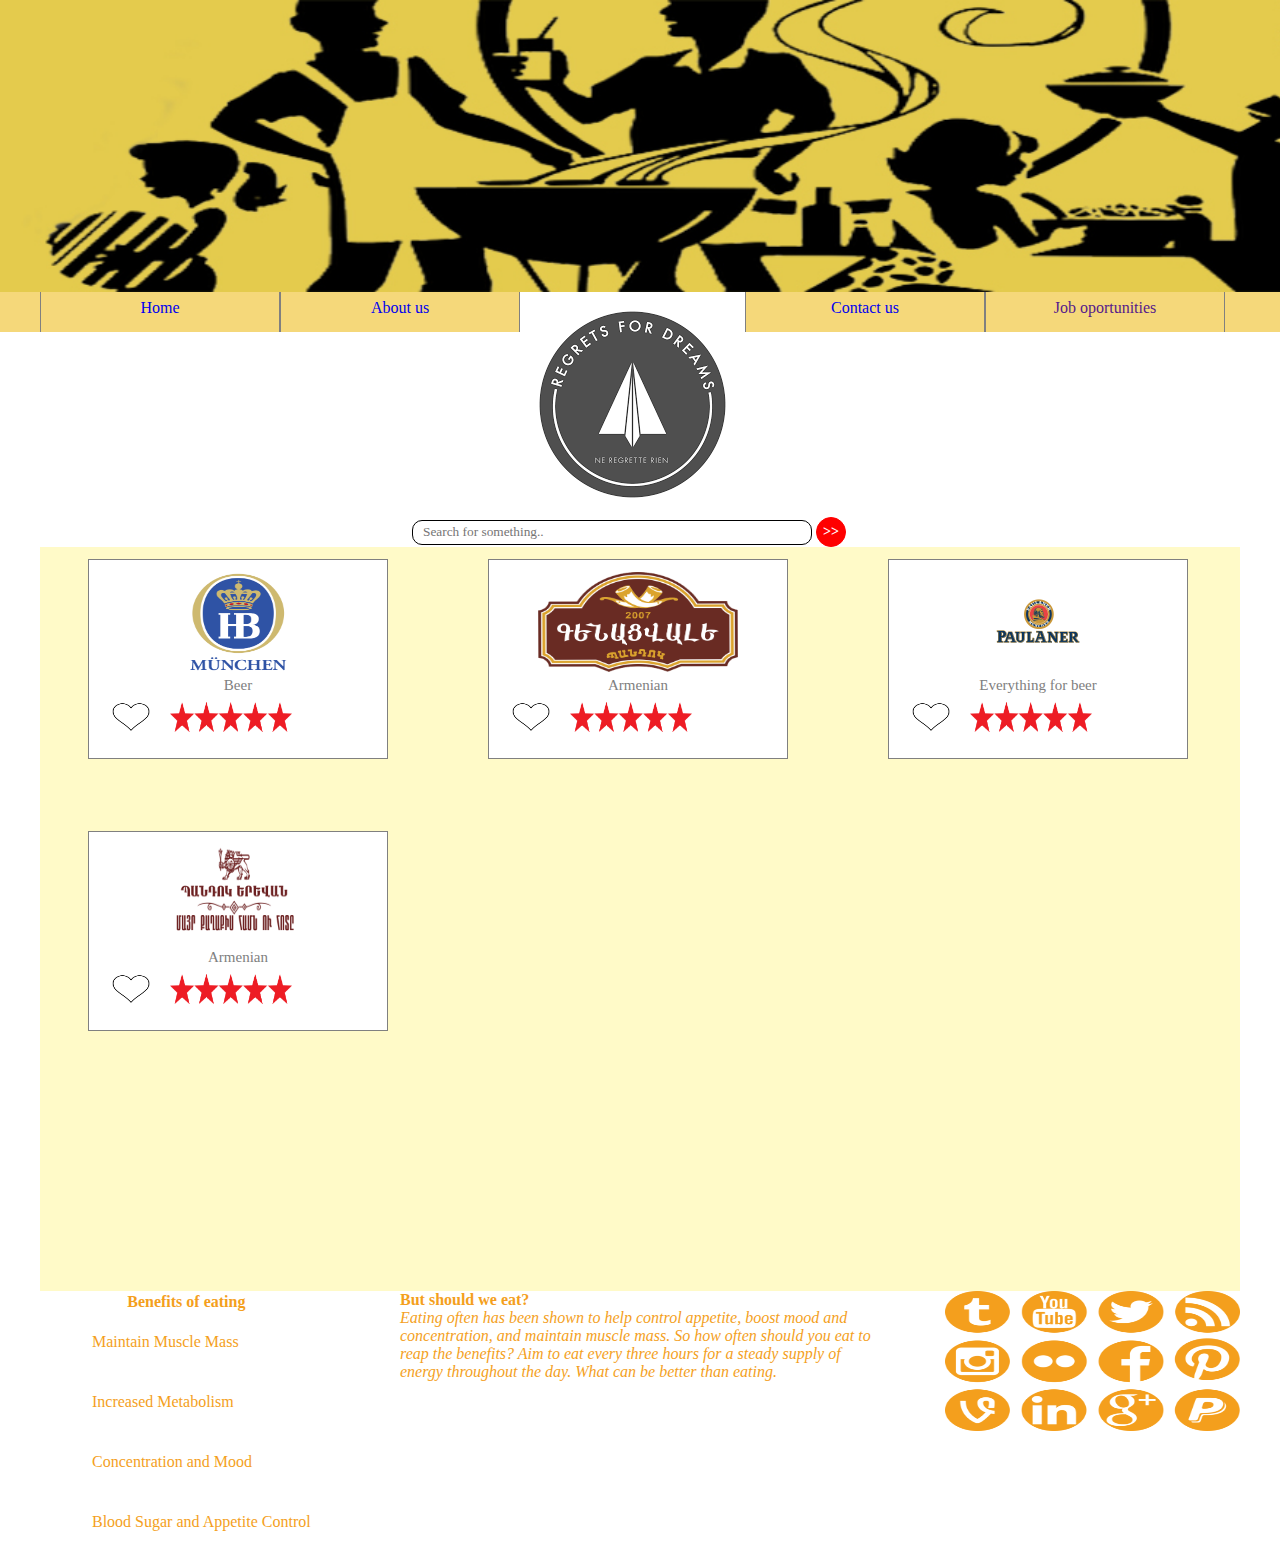
<file: HPP style/index.html>
<!DOCTYPE html>
<html>
<head>
	<link rel="stylesheet" type="text/css" href="style.css">
	<title>Hungry People's Paradise</title>
</head>
<body>
	<div class="fluid">
		<div class="background">
		</div>
		<div class="menu">
		<div class="">
			<div class="Msize">
				<div class="menuTab , float">
					<span class="red">
						<a href="../index.html">Home</a>
					</span></div>
				<div class="menuTab , float">
					<span class="yellow">
						<a href="Pages/aboutUs.html">About us</a>
					</span></div>
				<div class="">
					<img class="menuTab, float" src="Images/logo.png"></div>
				<div class="menuTab , float">
					<span class="green">
						<a href="Pages/contactUs.html">Contact us</a>
					</span></div>
				<div class="menuTab , float">
					<span class="navy">
						<a href="">Job oportunities</a>
					</span></div>
				<div class="clear"></div>
			</div>
			<div class="size">
		<input type="search" class="search" id="mySearch" placeholder="Search for something.." value="">
			<button  class="searchbtn" id="mySearch" onclick="myFunction()">
				>>
			</button>
	</div>	
		</div>	
			<div class="size">
		<div class="bordered">
			<div class="resBox , sbs" id="hb">
				<a href="Res/HB.html">
				<img class="resImgSqr" src="Images/HB.png"></a>
				<p class="resText">Beer</p>
				<div class="resFooter">
					<div class="heart , sbs" >
						<img class="heartImg" id="h1" src="Images/heartBefore.png">
					</div>
					<div class="sbs">
						<img src="Images/5-stars.png" class="stars">
					</div>
				</div>
			</div>
			<div class="resBox , sbs" id="genacvale">
			
				<a href="Res/Genacvale.html"><img class="resImgnSqr" src="Images/Genac.png"></a>
				<p class="resText">Armenian</p>
				<div class="resFooter">
					<div class="heart , sbs" >
						<img class="heartImg"
						 src="Images/heartBefore.png" id="h2">
					</div>
					<div class="sbs">
						<img src="Images/5-stars.png"  class="stars">
					</div>
				</div>
			
			</div>

			<div class="resBox , sbs" id="pl">
				<a href="Res/PL.html">
				<img class="resImgSqr" src="Images/Paulaner.png"></a>
				<p class="resText">Everything for beer</p>
				<div class="resFooter">
					<div class="heart , sbs">
						<img class="heartImg"  src="Images/heartBefore.png" id="h3">
					</div>
					<div class="sbs">
						<img src="Images/5-stars.png"
						 class="stars">
					</div>
				</div>
			</div>
			<div class="resBox , sbs" id="pandok">
				<a href="Res/Pandok.html">
				<img class="resImgnSqr" src="Images/YPandok.png"></a>
				<p class="resText">Armenian</p>
				<div class="resFooter">
					<div class="heart , sbs">
						<img class="heartImg" id="h4" src="Images/heartBefore.png">
					</div>
					<div class="sbs">
						<img src="Images/5-stars.png" class="stars">
					</div>
				</div>
			</div>
		</div>
	</div>
	
		<div class="size">
			<div class="f1 , float">
				<table>
					<tr><th>Benefits of eating</th></tr>
					<tr><td>Maintain Muscle Mass</td></tr>
					<tr><td>Increased Metabolism</td></tr>
					<tr><td>Concentration and Mood</td></tr>
					<tr><td>Blood Sugar and Appetite Control</td></tr>
				</table>
			</div>
			<div class="f2 , float">
				<p><b>But should we eat?</b></p>
				<i>Eating often has been shown to help control appetite, boost mood and concentration, and maintain muscle mass. So how often should you eat to reap the benefits? Aim to eat every three hours for a steady supply of energy throughout the day. What can be better than eating.</i>
			</div>
			<div class="f3 , float">
				<img src="Images/logos.png">
			</div>
			<div class="clear"></div>
		</div>
	
        </div> 
        	
	</div>
</body>
<script type="text/javascript" src="search.js"></script>
<script type="text/javascript" src="else.js"></script>
</html>
</file>
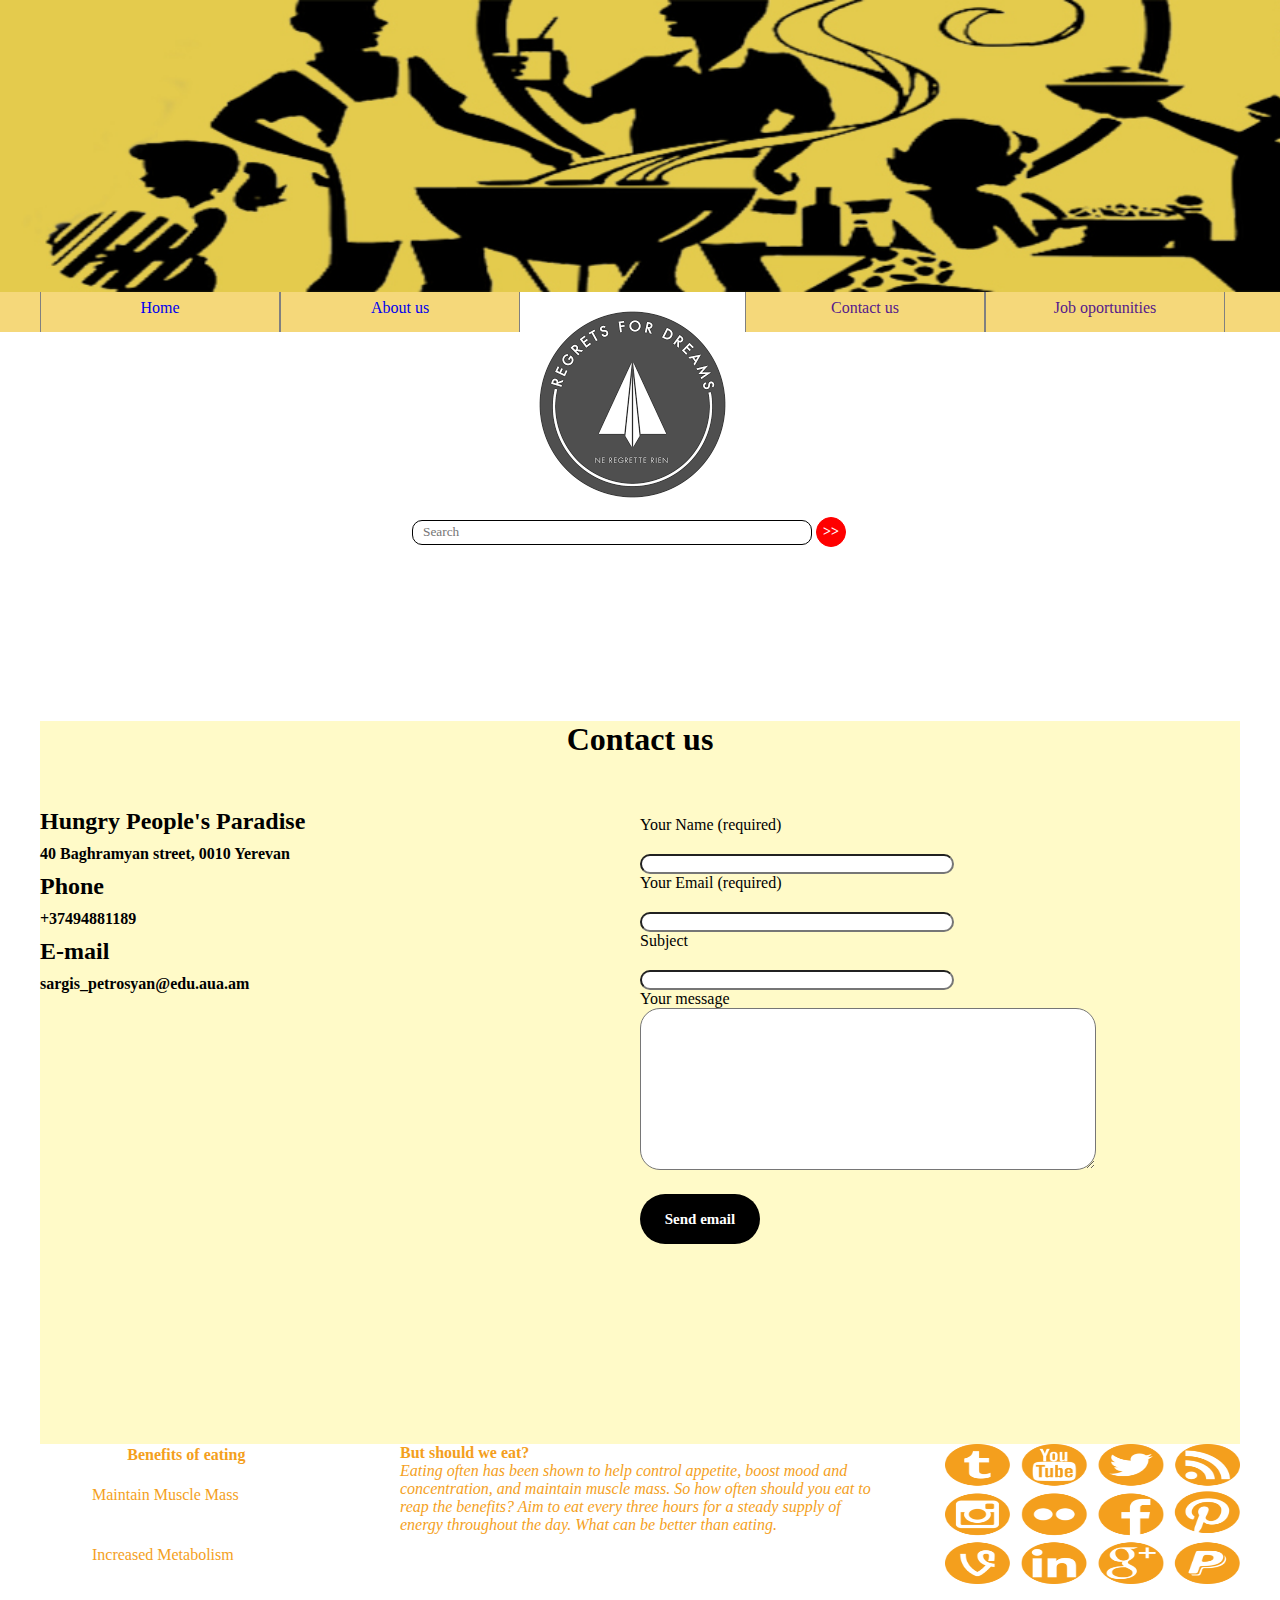
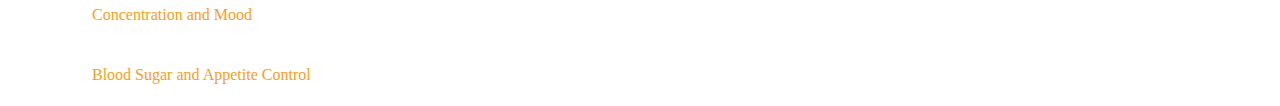
<file: HPP style/Pages/contactUs.html>
<!DOCTYPE html>
<html>
<head>
	<link rel="stylesheet" type="text/css" href="../style.css">
	<title>Hungry People's Paradise</title>
</head>
<body>
	<div class="fluid">
		<div class="background">
		</div>
		<div class="menu">
			<div class="Msize">
				<div class="menuTab , float">
					<span class="red">
						<a href="../index.html">Home</a>
					</span></div>
				<div class="menuTab , float">
					<span class="yellow">
						<a href="aboutUs.html">About us</a>
					</span></div>
				<div class="">
					<img class="menuTab, float" src="../Images/logo.png"></div>
				<div class="menuTab , float">
					<span class="green">
						<a href="">Contact us</a>
					</span></div>
				<div class="menuTab , float">
					<span class="navy">
						<a href="">Job oportunities</a>
					</span></div>
				<div class="clear"></div>
			</div>
			<div class="size">
		<input type="text" class="search" placeholder="Search">
		<button class="searchbtn">>></button>
	</div>	
</div>
</div>
			
			<div class="size">
					<div class="map">
						<iframe src="https://www.google.com/maps/embed?pb=!1m14!1m8!1m3!1d6095.449764386245!2d44.504466!3d40.1929357!3m2!1i1024!2i768!4f13.1!3m3!1m2!1s0x406abd173fd4d621%3A0x213beef7d45c07c5!2z1YDVodW11aHVvdW_1aHVttWrINSx1bTVpdaA1avVr9W11aHVtiDVgNWh1bTVodWs1b3VodaA1aHVtg!5e0!3m2!1sen!2s!4v1511026526604" width="1200" height="200" frameborder="0" style="border:0" allowfullscreen></iframe>
					</div>
				<div class="bordered">
				
					<div class="centered">
						<h1>Contact us</h1>
					</div>
				<div class="cu1 , float">
					<p class="contB"><h2>Hungry People's Paradise</h2></p>
					<p class="contS"><h4>40 Baghramyan street, 0010 Yerevan</h4></p>
					<p class="contB"><h2>Phone</h2></p>
					<p class="contS"><h4>+37494881189</h4></p>
					<p class="contB"><h2>E-mail</h2></p>
					<p class="contS"><h4>sargis_petrosyan@edu.aua.am</h4></p>
				</div>
				<div class="cu2 , float">
					<form action="" method="POST" enctype="multipart/form-data">
					    <input name="action" value="submit" type="hidden" required> <br>Your Name (required)<br>
						<input name="name" size="40" type="text" class="name" required><br> Your Email (required)<br>
						<input name="email" size="40" type="text" class="mail"><br>Subject<br>
						<input name="subject" size="40" type="text" class="subject"><br>Your message<br>
					    <textarea name="message" rows="10" cols="60" class="message">
					    </textarea><br>
						<input value="Send email" type="submit" class="send">
				    </form>
				</div>
				<div class="clear"></div>
			</div>
		
			</div>
	 
        	<div class="size">
			<div class="f1 , float">
				<table>
					<tr><th>Benefits of eating</th></tr>
					<tr><td>Maintain Muscle Mass</td></tr>
					<tr><td>Increased Metabolism</td></tr>
					<tr><td>Concentration and Mood</td></tr>
					<tr><td>Blood Sugar and Appetite Control</td></tr>
				</table>
			</div>
			<div class="f2 , float">
				<p><b>But should we eat?</b></p>
				<i>Eating often has been shown to help control appetite, boost mood and concentration, and maintain muscle mass. So how often should you eat to reap the benefits? Aim to eat every three hours for a steady supply of energy throughout the day. What can be better than eating.</i>
			</div>
			<div class="f3 , float">
				<img src="../Images/logos.png">
			</div>
			<div class="clear"></div>
		</div> 
        	

</body>
</html>
</file>
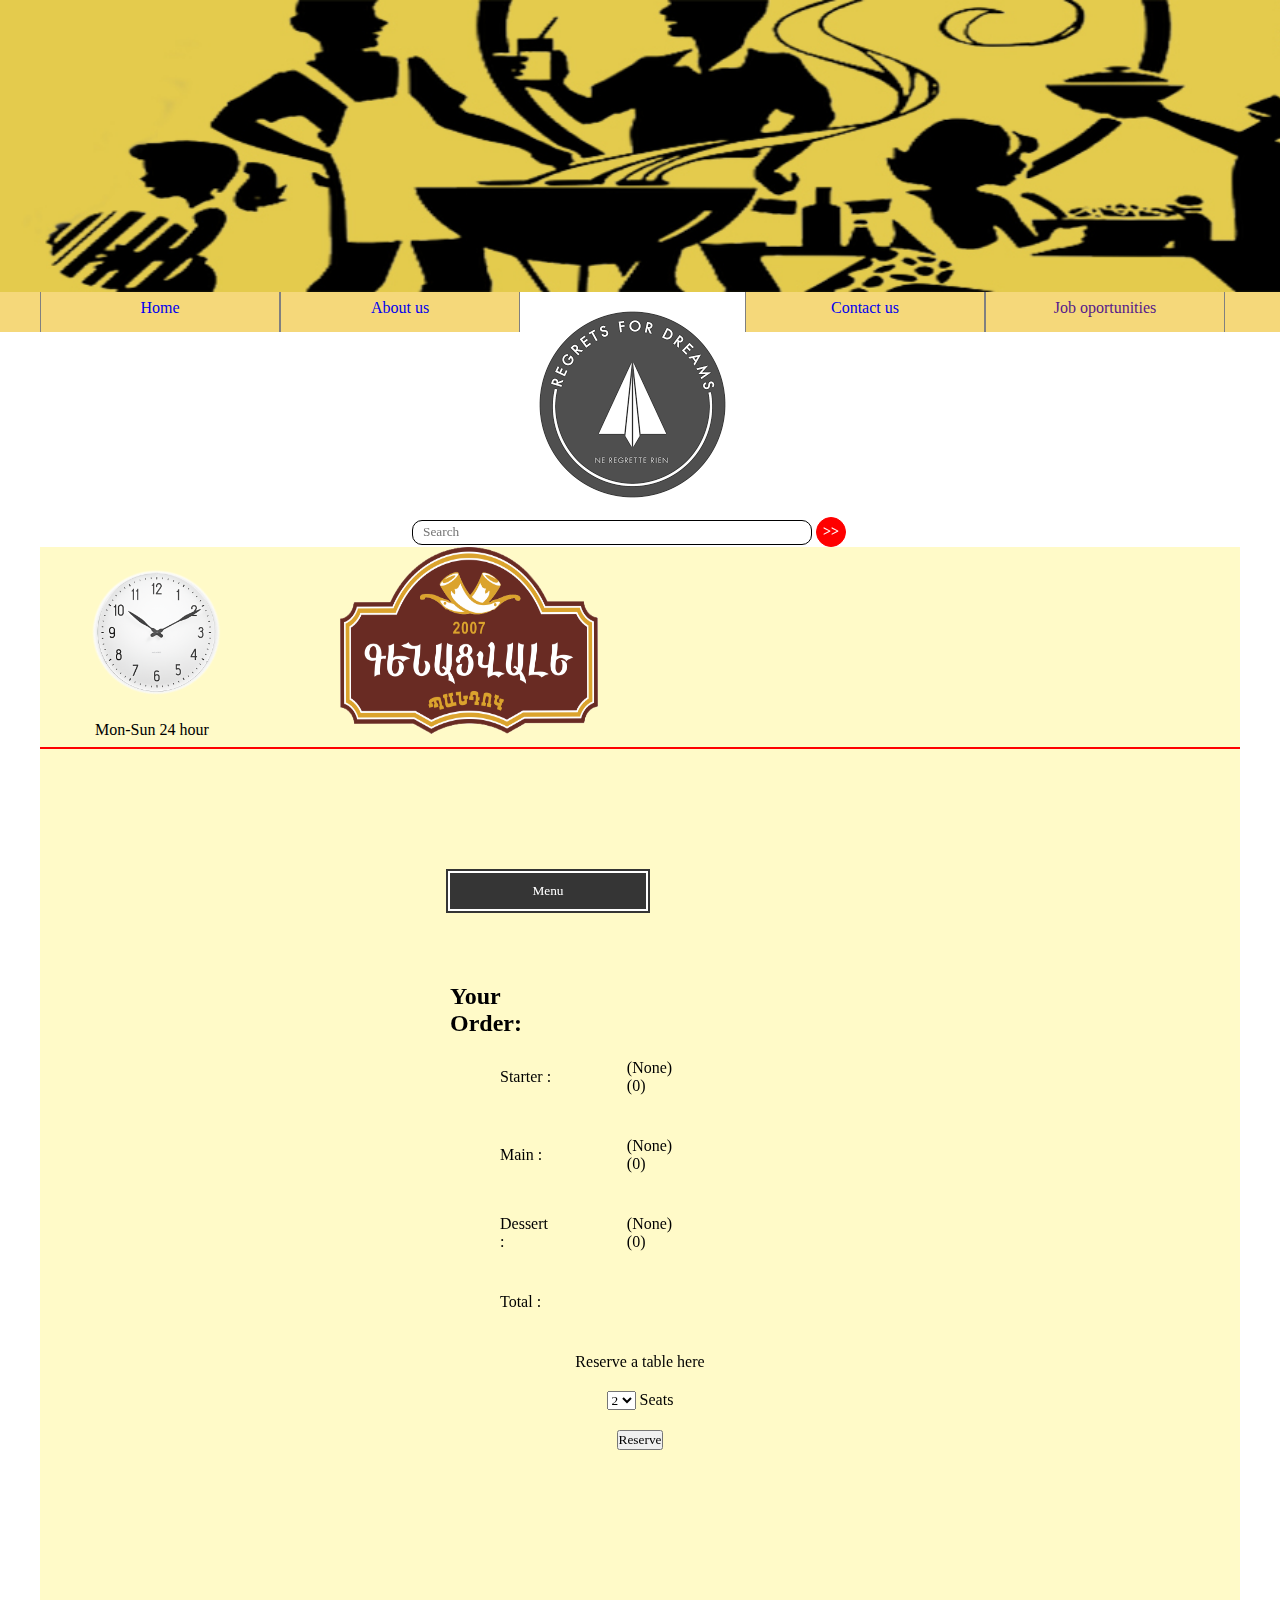
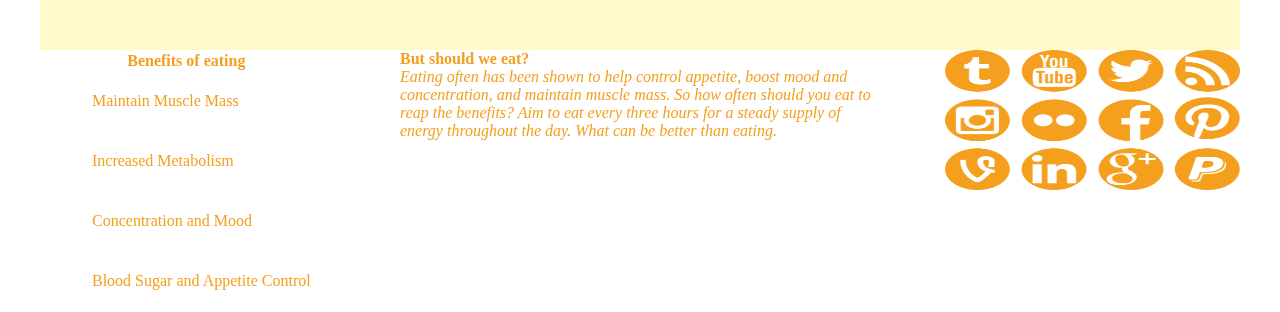
<file: HPP style/Res/Genacvale.html>
<!DOCTYPE html>
<html>
<head>
	<link rel="stylesheet" type="text/css" href="../style.css">
	<script src="https://code.jquery.com/jquery-1.12.4.js"></script>
	<title>Hungry People's Paradise</title>
</head>
<body>
	<div class="fluid">
		<div class="background">
		</div>
		<div class="menu">
		<div class="">
			<div class="Msize">
				<div class="menuTab , float">
					<span class="red">
						<a href="../index.html">Home</a>
					</span></div>
				<div class="menuTab , float">
					<span class="yellow">
						<a href="../Pages/aboutUs.html">About us</a>
					</span></div>
				<div class="">
					<img class="menuTab, float" src="../Images/logo.png"></div>
				<div class="menuTab , float">
					<span class="green">
						<a href="Pages/contactUs.html">Contact us</a>
					</span></div>
				<div class="menuTab , float">
					<span class="navy">
						<a href="">Job oportunities</a>
					</span></div>
				<div class="clear"></div>
			</div>
			<div class="size">
		<input type="text" class="search" placeholder="Search">
		<button class="searchbtn">>></button>
	</div>	
		</div>	
			<div class="size">
		<div class="bordered">
			<div class="float , res2">
				<img src="../Images/clock.png">
				<p>Mon-Sun 24 hour</p>
			</div>
			<div class="float , res1">
				<img src="../Images/Genac.png">
			</div>
			<div class="float , res3">
				<iframe src="https://www.google.com/maps/embed?pb=!1m14!1m8!1m3!1d6095.449764386245!2d44.504466!3d40.1929357!3m2!1i1024!2i768!4f13.1!3m3!1m2!1s0x406abd173fd4d621%3A0x213beef7d45c07c5!2z1YDVodW11aHVvdW_1aHVttWrINSx1bTVpdaA1avVr9W11aHVtiDVgNWh1bTVodWs1b3VodaA1aHVtg!5e0!3m2!1sen!2s!4v1511026526604" width="600" height="200" frameborder="0" style="border:0" allowfullscreen></iframe>
			</div>
			<div class="clear"></div>
			<div class="menu1">
				 <input type="button" class="button" id="btMenu" value="Menu">
  <ul id="liMainMenu" class="ul">
    <li>
      <input type="button" class="button" id="btStarter" value="Starter">
    </li>
    <li>
      <input type="button" class="button" id="btMain" value="Main">
    </li>
    <li>
      <input type="button" class="button" id="btDessert" value="Dessert">
    </li>
  </ul>
  <ul id="liStarter" class="ul">
    <li>
      <input type="button" class="button" id="btStarter1" value="">
    </li>
    <li>
      <input type="button" class="button" id="btStarter2" value="">
    </li>
    <li>
      <input type="button" class="button" id="btStarter3" value="">
    </li>
  </ul>
  <ul id="liMain" class="ul">
    <li>
      <input type="button" class="button" id="btMain1" value="">
    </li>
    <li>
      <input type="button" class="button" id="btMain2" value="">
    </li>
    <li>
      <input type="button" class="button" id="btMain3" value="">
    </li>
  </ul>
  <ul id="liDessert" class="ul">
    <li>
      <input type="button" class="button" id="btDessert1" value="">
    </li>
    <li>
      <input type="button" class="button" id="btDessert2" value="">
    </li>
    <li>
      <input type="button" class="button" id="btDessert3" value="">
    </li>
  </ul>
  <table class="table">
    <th>Your Order:</th>
    <tr>
      <td>Starter :</td>
      <td id="selectedStarter"></td>
    </tr>
    <tr>
      <td>Main :</td>
      <td id="selectedMain"></td>
    </tr>
    <tr>
      <td>Dessert :</td>
      <td id="selectedDessert"></td>
    </tr>
    <tr>
      <td>Total :</td>
      <td id="total"></td>
    </tr>
  </table>	
			</div>
			<!-- Reservation-->
			<div>
				<div class="centered , marginTop">
					Reserve a table here
				</div>
				<div class="centered , marginTop">
					<select id="select">
						<option>2</option>
						<option>4</option>
						<option>6</option>
					</select>
					Seats
				</div>
				<div class="centered , marginTop">
				<button click="res3er">Reserve</button>
				</div>
			</div>

			
		
			</div>
	</div>
	
		<div class="size">
			<div class="f1 , float">
				<table>
					<tr><th>Benefits of eating</th></tr>
					<tr><td>Maintain Muscle Mass</td></tr>
					<tr><td>Increased Metabolism</td></tr>
					<tr><td>Concentration and Mood</td></tr>
					<tr><td>Blood Sugar and Appetite Control</td></tr>
				</table>
			</div>
			<div class="f2 , float">
				<p><b>But should we eat?</b></p>
				<i>Eating often has been shown to help control appetite, boost mood and concentration, and maintain muscle mass. So how often should you eat to reap the benefits? Aim to eat every three hours for a steady supply of energy throughout the day. What can be better than eating.</i>
			</div>
			<div class="f3 , float">
				<img src="../Images/logos.png">
			</div>
			<div class="clear"></div>
		</div>
	
        </div> 
        	
	</div>
	<script src="js.js">
		
	</script>
</body>
</html>
</file>
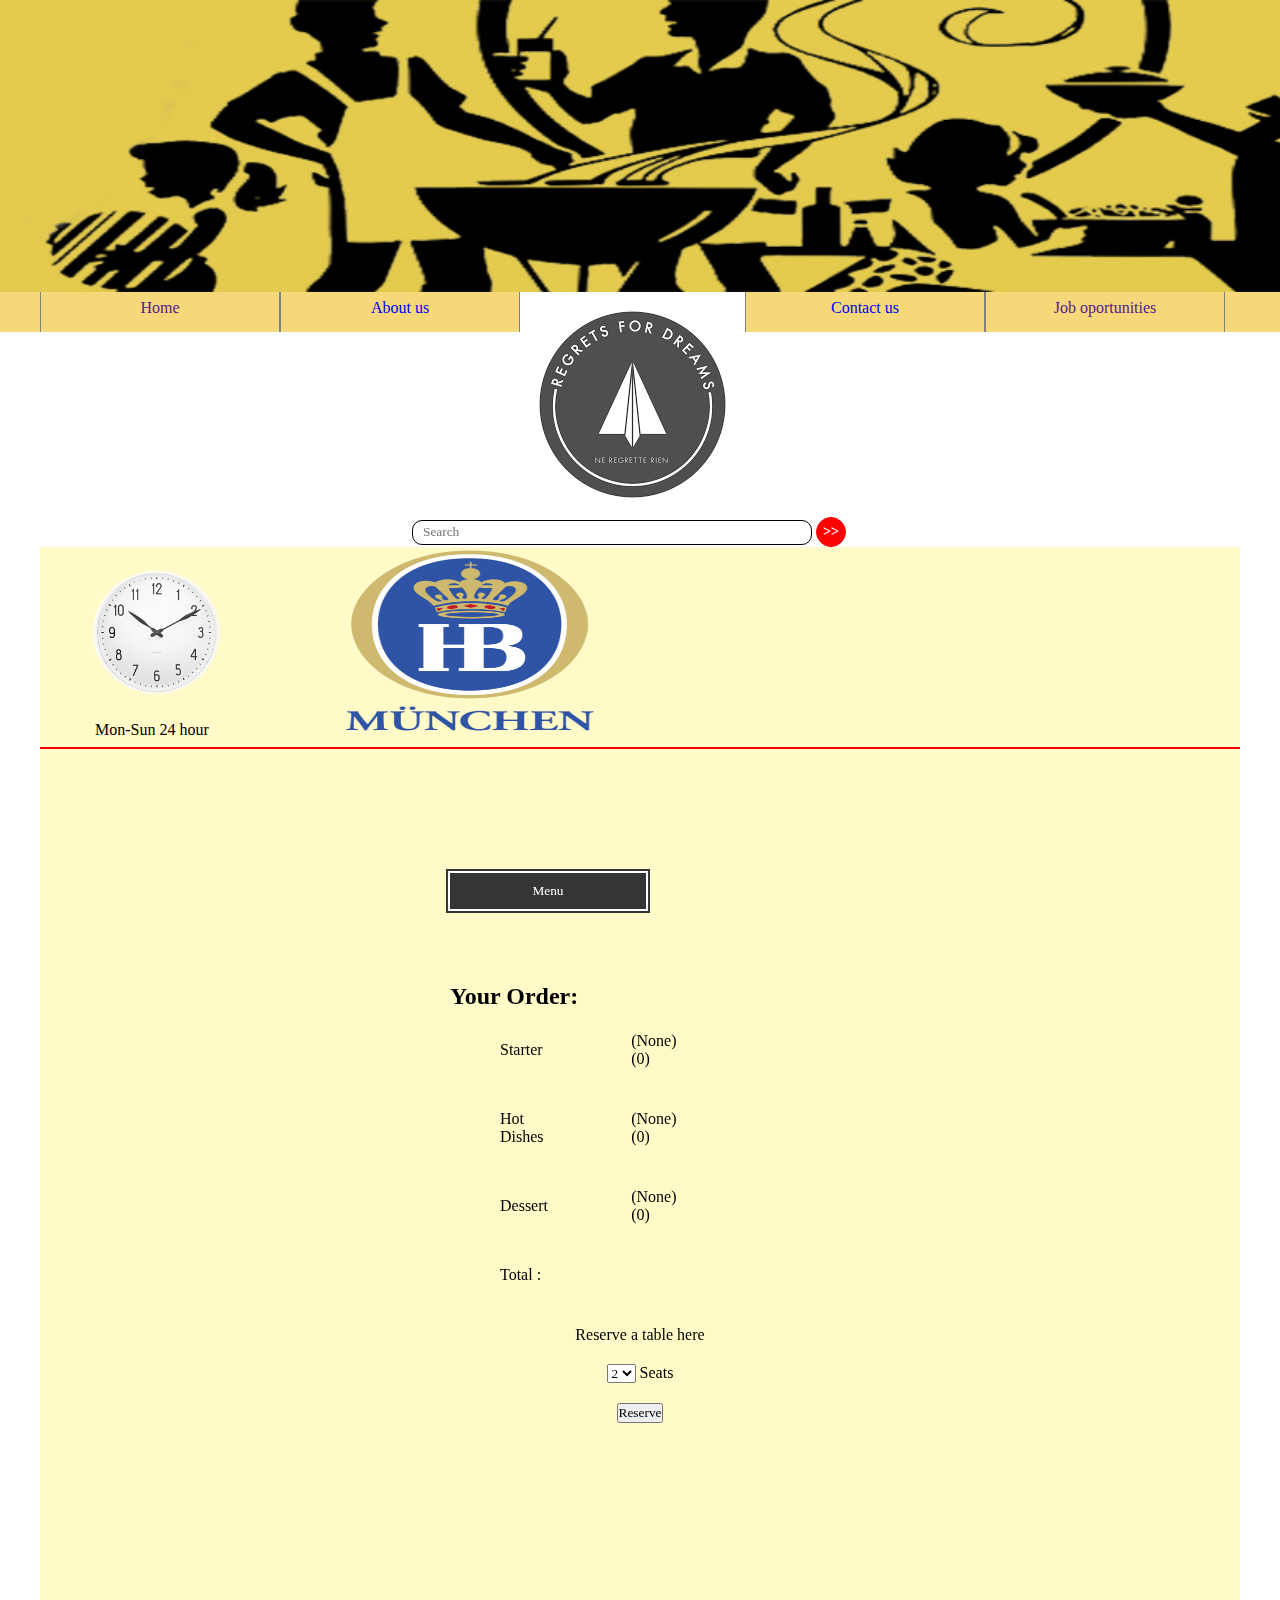
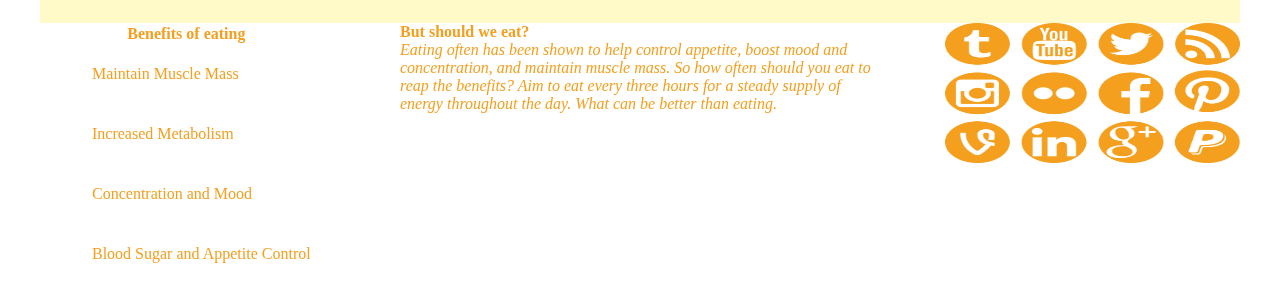
<file: HPP style/Res/HB.html>
<!DOCTYPE html>
<html>
<head>
	<link rel="stylesheet" type="text/css" href="../style.css">
	<script src="https://code.jquery.com/jquery-1.12.4.js"></script>
	<title>Hungry People's Paradise</title>
</head>
<body>
	<div class="fluid">
		<div class="background">
		</div>
		<div class="menu">
		<div class="">
			<div class="Msize">
				<div class="menuTab , float">
					<span class="red">
						<a href="">Home</a>
					</span></div>
				<div class="menuTab , float">
					<span class="yellow">
						<a href="../Pages/aboutUs.html">About us</a>
					</span></div>
				<div class="">
					<img class="menuTab, float" src="../Images/logo.png"></div>
				<div class="menuTab , float">
					<span class="green">
						<a href="Pages/contactUs.html">Contact us</a>
					</span></div>
				<div class="menuTab , float">
					<span class="navy">
						<a href="">Job oportunities</a>
					</span></div>
				<div class="clear"></div>
			</div>
			<div class="size">
		<input type="text" class="search" placeholder="Search">
		<button class="searchbtn">>></button>
	</div>	
		</div>	
			<div class="size">
		<div class="bordered">
			<div class="float , res2">
				<img src="../Images/clock.png">
				<p>Mon-Sun 24 hour</p>
			</div>
			<div class="float , res1">
				<img src="../Images/HB.png">
			</div>
			<div class="float , res3">
				<iframe src="https://www.google.com/maps/embed?pb=!1m14!1m8!1m3!1d6095.449764386245!2d44.504466!3d40.1929357!3m2!1i1024!2i768!4f13.1!3m3!1m2!1s0x406abd173fd4d621%3A0x213beef7d45c07c5!2z1YDVodW11aHVvdW_1aHVttWrINSx1bTVpdaA1avVr9W11aHVtiDVgNWh1bTVodWs1b3VodaA1aHVtg!5e0!3m2!1sen!2s!4v1511026526604" width="600" height="200" frameborder="0" style="border:0" allowfullscreen></iframe>
			</div>
			<div class="clear"></div>
			<div class="menu1">
				 <input type="button" class="button" id="btMenu" value="Menu">
  <ul id="liMainMenu" class="ul">
    <li>
      <input type="button" class="button" id="btStarter" value="Starter">
    </li>
    <li>
      <input type="button" class="button" id="btMain" value="Hot dishes">
    </li>
    <li>
      <input type="button" class="button" id="btDessert" value="Dessert">
    </li>
  </ul>
  <ul id="liStarter" class="ul">
    <li>
      <input type="button" class="button" id="btStarter1" value="">
    </li>
    <li>
      <input type="button" class="button" id="btStarter2" value="">
    </li>
    <li>
      <input type="button" class="button" id="btStarter3" value="">
    </li>
  </ul>
  <ul id="liMain" class="ul">
    <li>
      <input type="button" class="button" id="btMain1" value="">
    </li>
    <li>
      <input type="button" class="button" id="btMain2" value="">
    </li>
    <li>
      <input type="button" class="button" id="btMain3" value="">
    </li>
  </ul>
  <ul id="liDessert" class="ul">
    <li>
      <input type="button" class="button" id="btDessert1" value="">
    </li>
    <li>
      <input type="button" class="button" id="btDessert2" value="">
    </li>
    <li>
      <input type="button" class="button" id="btDessert3" value="">
    </li>
  </ul>
  <table class="table">
    <th>Your Order:</th>
    <tr>
      <td>Starter </td>
      <td id="selectedStarter"></td>
    </tr>
    <tr>
      <td>Hot Dishes </td>
      <td id="selectedMain"></td>
    </tr>
    <tr>
      <td>Dessert </td>
      <td id="selectedDessert"></td>
    </tr>
    <tr>
      <td>Total :</td>
      <td id="total"></td>
    </tr>
  </table>	
			</div>
			<div>
				<div class="centered , marginTop">
					Reserve a table here
				</div>
				<div class="centered , marginTop">
					<select>
						<option>2</option>
						<option>4</option>
						<option>6</option>
					</select>
					Seats
				</div>
				<div class="centered , marginTop">
					<button>Reserve</button>
				</div>
			</div>
			
		
		</div>
	</div>
	
		<div class="size">
			<div class="f1 , float">
				<table>
					<tr><th>Benefits of eating</th></tr>
					<tr><td>Maintain Muscle Mass</td></tr>
					<tr><td>Increased Metabolism</td></tr>
					<tr><td>Concentration and Mood</td></tr>
					<tr><td>Blood Sugar and Appetite Control</td></tr>
				</table>
			</div>
			<div class="f2 , float">
				<p><b>But should we eat?</b></p>
				<i>Eating often has been shown to help control appetite, boost mood and concentration, and maintain muscle mass. So how often should you eat to reap the benefits? Aim to eat every three hours for a steady supply of energy throughout the day. What can be better than eating.</i>
			</div>
			<div class="f3 , float">
				<img src="../Images/logos.png">
			</div>
			<div class="clear"></div>
		</div>
	
        </div> 
        	
	</div>
</body>
<script type="text/javascript" src="js.js"></script>
</html>
</file>
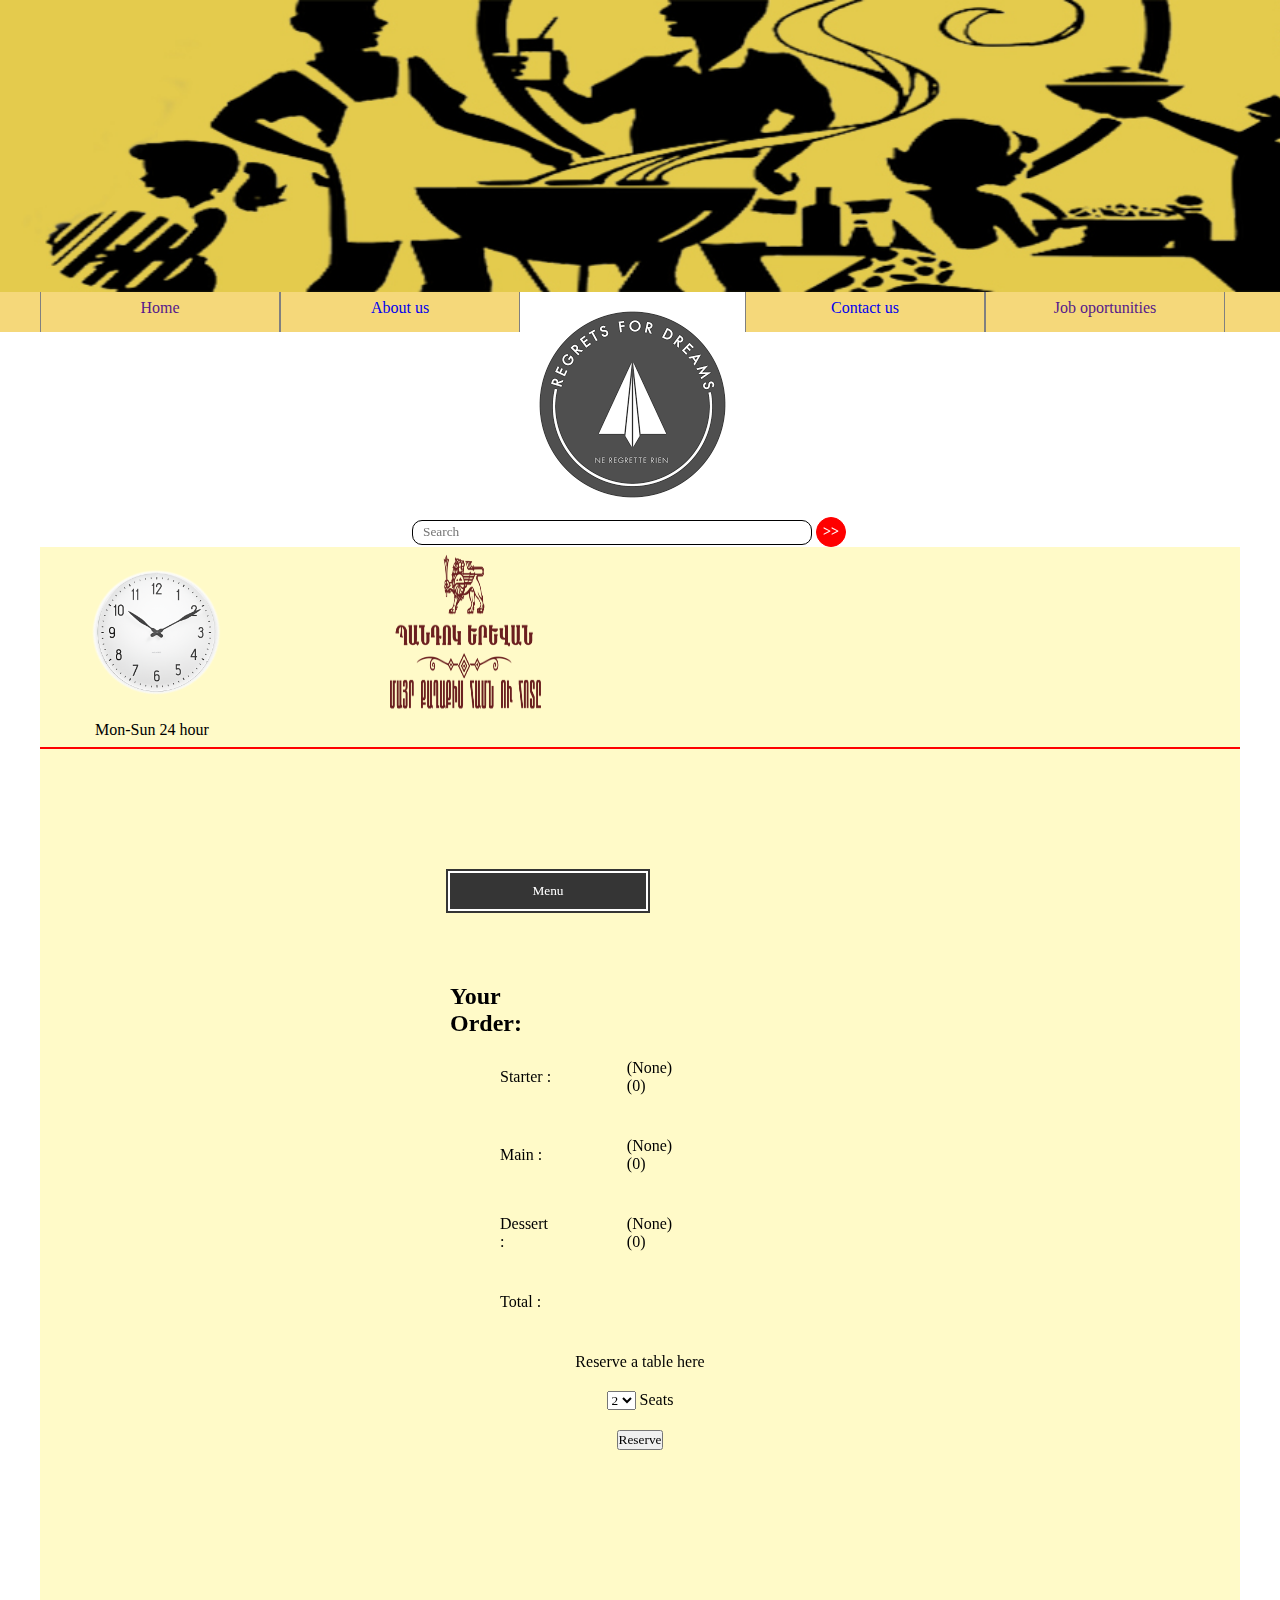
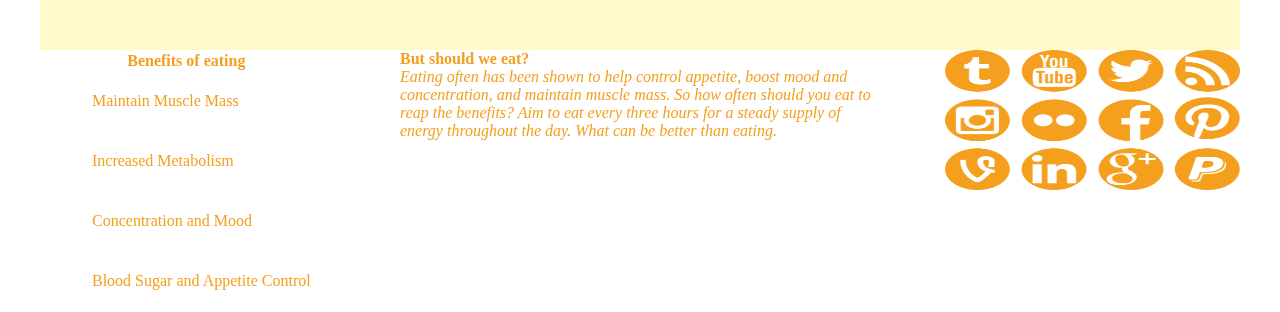
<file: HPP style/Res/Pandok.html>
<!DOCTYPE html>
<html>
<head>
  <link rel="stylesheet" type="text/css" href="../style.css">
  <script src="https://code.jquery.com/jquery-1.12.4.js"></script>
  <title>Hungry People's Paradise</title>
</head>
<body>
  <div class="fluid">
    <div class="background">
    </div>
    <div class="menu">
    <div class="">
      <div class="Msize">
        <div class="menuTab , float">
          <span class="red">
            <a href="">Home</a>
          </span></div>
        <div class="menuTab , float">
          <span class="yellow">
            <a href="../Pages/aboutUs.html">About us</a>
          </span></div>
        <div class="">
          <img class="menuTab, float" src="../Images/logo.png"></div>
        <div class="menuTab , float">
          <span class="green">
            <a href="Pages/contactUs.html">Contact us</a>
          </span></div>
        <div class="menuTab , float">
          <span class="navy">
            <a href="">Job oportunities</a>
          </span></div>
        <div class="clear"></div>
      </div>
      <div class="size">
    <input type="text" class="search" placeholder="Search">
    <button class="searchbtn">>></button>
  </div>  
    </div>  
      <div class="size">
    <div class="bordered">
      <div class="float , res2">
        <img src="../Images/clock.png">
        <p>Mon-Sun 24 hour</p>
      </div>
      <div class="float , res1">
        <img src="../Images/YPandok.png">
      </div>
      <div class="float , res3">
        <iframe src="https://www.google.com/maps/embed?pb=!1m14!1m8!1m3!1d6095.449764386245!2d44.504466!3d40.1929357!3m2!1i1024!2i768!4f13.1!3m3!1m2!1s0x406abd173fd4d621%3A0x213beef7d45c07c5!2z1YDVodW11aHVvdW_1aHVttWrINSx1bTVpdaA1avVr9W11aHVtiDVgNWh1bTVodWs1b3VodaA1aHVtg!5e0!3m2!1sen!2s!4v1511026526604" width="600" height="200" frameborder="0" style="border:0" allowfullscreen></iframe>
      </div>
      <div class="clear"></div>
      <div class="menu1">
         <input type="button" class="button" id="btMenu" value="Menu">
  <ul id="liMainMenu" class="ul">
    <li>
      <input type="button" class="button" id="btStarter" value="Starter">
    </li>
    <li>
      <input type="button" class="button" id="btMain" value="Main">
    </li>
    <li>
      <input type="button" class="button" id="btDessert" value="Dessert">
    </li>
  </ul>
  <ul id="liStarter" class="ul">
    <li>
      <input type="button" class="button" id="btStarter1" value="">
    </li>
    <li>
      <input type="button" class="button" id="btStarter2" value="">
    </li>
    <li>
      <input type="button" class="button" id="btStarter3" value="">
    </li>
  </ul>
  <ul id="liMain" class="ul">
    <li>
      <input type="button" class="button" id="btMain1" value="">
    </li>
    <li>
      <input type="button" class="button" id="btMain2" value="">
    </li>
    <li>
      <input type="button" class="button" id="btMain3" value="">
    </li>
  </ul>
  <ul id="liDessert" class="ul">
    <li>
      <input type="button" class="button" id="btDessert1" value="">
    </li>
    <li>
      <input type="button" class="button" id="btDessert2" value="">
    </li>
    <li>
      <input type="button" class="button" id="btDessert3" value="">
    </li>
  </ul>
  <table class="table">
    <th>Your Order:</th>
    <tr>
      <td>Starter :</td>
      <td id="selectedStarter"></td>
    </tr>
    <tr>
      <td>Main :</td>
      <td id="selectedMain"></td>
    </tr>
    <tr>
      <td>Dessert :</td>
      <td id="selectedDessert"></td>
    </tr>
    <tr>
      <td>Total :</td>
      <td id="total"></td>
    </tr>
  </table>  
      </div>
      <div>
        <div class="centered , marginTop">
          Reserve a table here
        </div>
        <div class="centered , marginTop">
          <select>
            <option>2</option>
            <option>4</option>
            <option>6</option>
          </select>
          Seats
        </div>
        <div class="centered , marginTop">
          <button>Reserve</button>
        </div>
      </div>
      
    
    </div>
  </div>
  
    <div class="size">
      <div class="f1 , float">
        <table>
          <tr><th>Benefits of eating</th></tr>
          <tr><td>Maintain Muscle Mass</td></tr>
          <tr><td>Increased Metabolism</td></tr>
          <tr><td>Concentration and Mood</td></tr>
          <tr><td>Blood Sugar and Appetite Control</td></tr>
        </table>
      </div>
      <div class="f2 , float">
        <p><b>But should we eat?</b></p>
        <i>Eating often has been shown to help control appetite, boost mood and concentration, and maintain muscle mass. So how often should you eat to reap the benefits? Aim to eat every three hours for a steady supply of energy throughout the day. What can be better than eating.</i>
      </div>
      <div class="f3 , float">
        <img src="../Images/logos.png">
      </div>
      <div class="clear"></div>
    </div>
  
        </div> 
          
  </div>
</body>
<script type="text/javascript" src="js.js"></script>
</html>
</file>
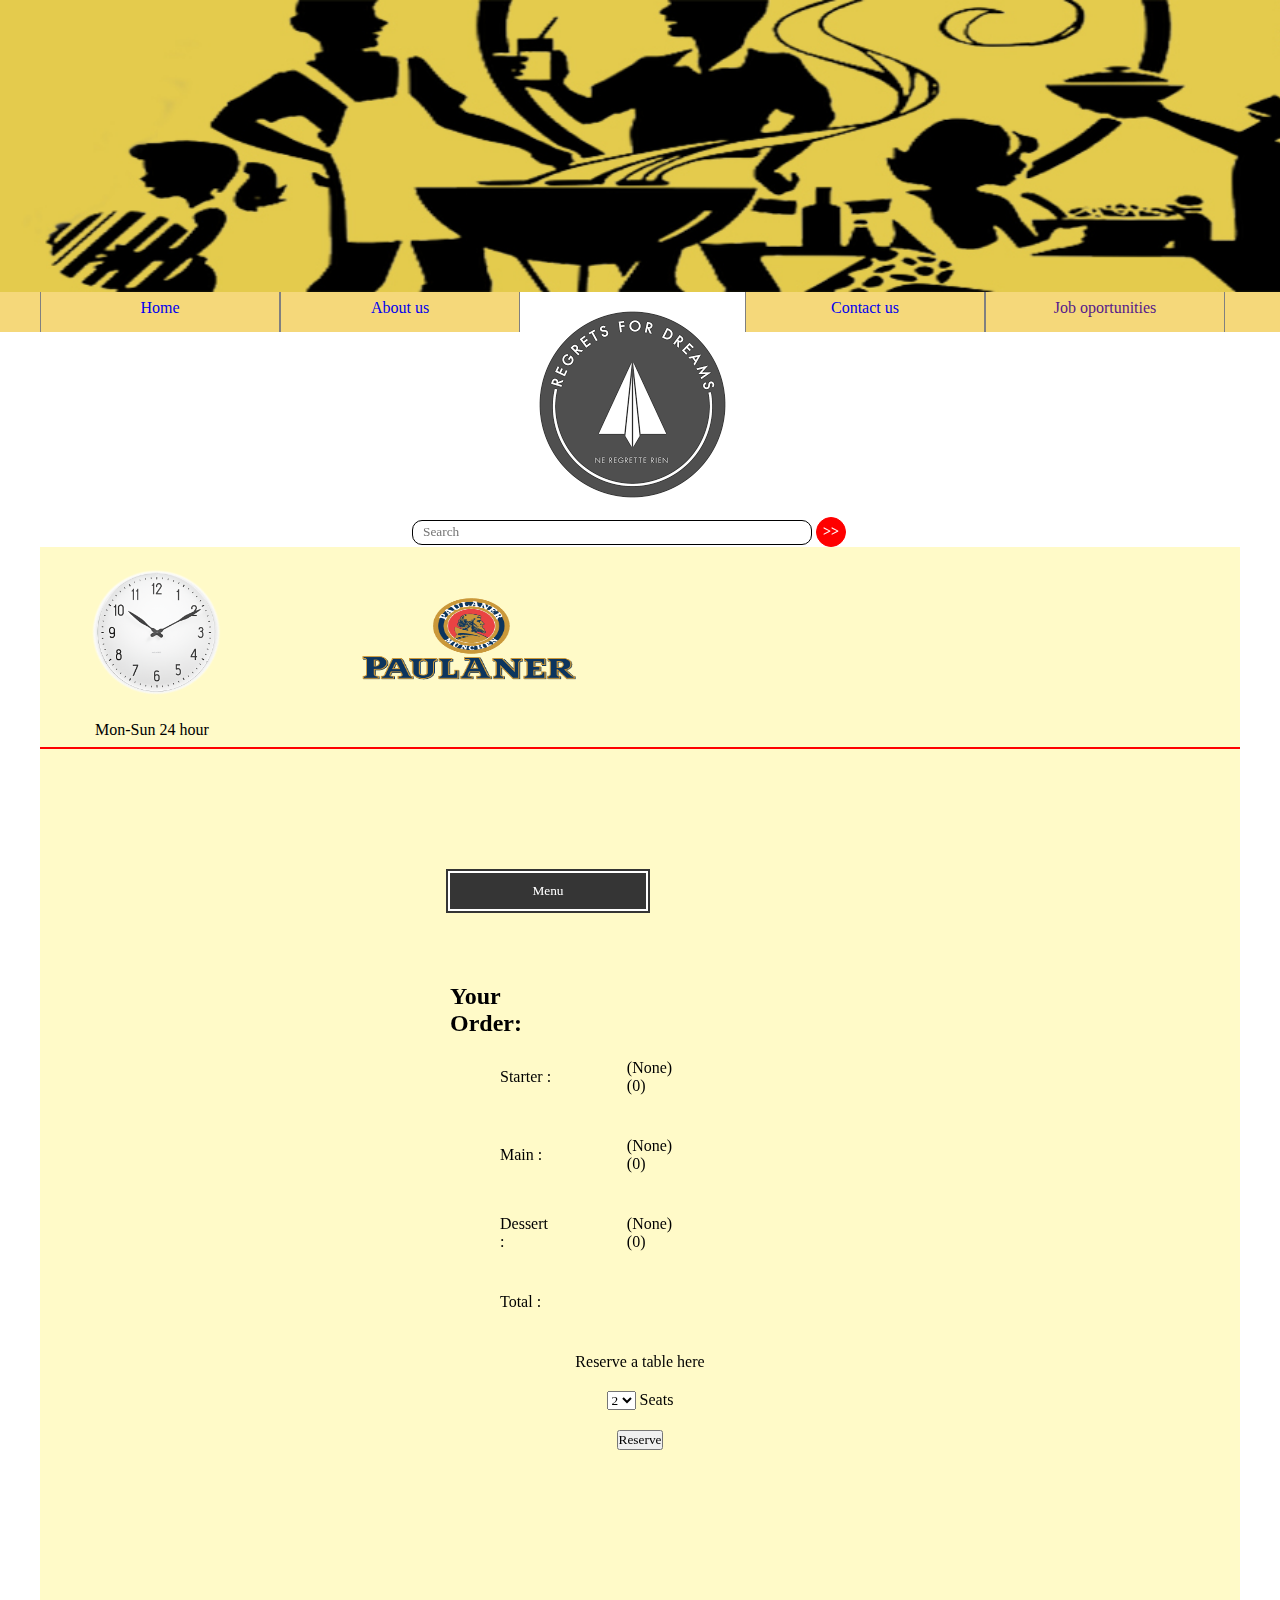
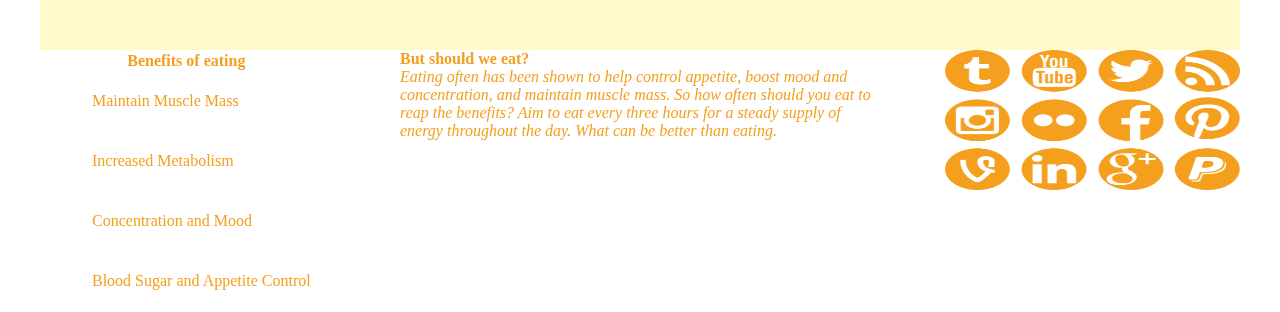
<file: HPP style/Res/PL.html>
<!DOCTYPE html>
<html>
<head>
	<link rel="stylesheet" type="text/css" href="../style.css">
	<script src="https://code.jquery.com/jquery-1.12.4.js"></script>
	<title>Hungry People's Paradise</title>
</head>
<body>
	<div class="fluid">
		<div class="background">
		</div>
		<div class="menu">
		<div class="">
			<div class="Msize">
				<div class="menuTab , float">
					<span class="red">
						<a href="../index.html">Home</a>
					</span></div>
				<div class="menuTab , float">
					<span class="yellow">
						<a href="../Pages/aboutUs.html">About us</a>
					</span></div>
				<div class="">
					<img class="menuTab, float" src="../Images/logo.png"></div>
				<div class="menuTab , float">
					<span class="green">
						<a href="../Pages/contactUs.html">Contact us</a>
					</span></div>
				<div class="menuTab , float">
					<span class="navy">
						<a href="">Job oportunities</a>
					</span></div>
				<div class="clear"></div>
			</div>
			<div class="size">
		<input type="text" class="search" placeholder="Search">
		<button class="searchbtn">>></button>
	</div>	
		</div>	
			<div class="size">
		<div class="bordered">
			<div class="float , res2">
				<img src="../Images/clock.png">
				<p>Mon-Sun 24 hour</p>
			</div>
			<div class="float , res1">
				<img src="../Images/Paulaner.png">
			</div>
			<div class="float , res3">
				<iframe src="https://www.google.com/maps/embed?pb=!1m14!1m8!1m3!1d6095.449764386245!2d44.504466!3d40.1929357!3m2!1i1024!2i768!4f13.1!3m3!1m2!1s0x406abd173fd4d621%3A0x213beef7d45c07c5!2z1YDVodW11aHVvdW_1aHVttWrINSx1bTVpdaA1avVr9W11aHVtiDVgNWh1bTVodWs1b3VodaA1aHVtg!5e0!3m2!1sen!2s!4v1511026526604" width="600" height="200" frameborder="0" style="border:0" allowfullscreen></iframe>
			</div>
			<div class="clear"></div>
			<div class="menu1">
				<input type="button" class="button" id="btMenu" value="Menu">
  <ul id="liMainMenu" class="ul">
    <li>
      <input type="button" class="button" id="btStarter" value="Starter">
    </li>
    <li>
      <input type="button" class="button" id="btMain" value="Main">
    </li>
    <li>
      <input type="button" class="button" id="btDessert" value="Dessert">
    </li>
  </ul>
  <ul id="liStarter" class="ul">
    <li>
      <input type="button" class="button" id="btStarter1" value="">
    </li>
    <li>
      <input type="button" class="button" id="btStarter2" value="">
    </li>
    <li>
      <input type="button" class="button" id="btStarter3" value="">
    </li>
  </ul>
  <ul id="liMain" class="ul">
    <li>
      <input type="button" class="button" id="btMain1" value="">
    </li>
    <li>
      <input type="button" class="button" id="btMain2" value="">
    </li>
    <li>
      <input type="button" class="button" id="btMain3" value="">
    </li>
  </ul>
  <ul id="liDessert" class="ul">
    <li>
      <input type="button" class="button" id="btDessert1" value="">
    </li>
    <li>
      <input type="button" class="button" id="btDessert2" value="">
    </li>
    <li>
      <input type="button" class="button" id="btDessert3" value="">
    </li>
  </ul>
  <table class="table">
    <th>Your Order:</th>
    <tr>
      <td>Starter :</td>
      <td id="selectedStarter"></td>
    </tr>
    <tr>
      <td>Main :</td>
      <td id="selectedMain"></td>
    </tr>
    <tr>
      <td>Dessert :</td>
      <td id="selectedDessert"></td>
    </tr>
    <tr>
      <td>Total :</td>
      <td id="total"></td>
    </tr>
  </table>		
			</div>
			<div>
				<div class="centered , marginTop">
					Reserve a table here
				</div>
				<div class="centered , marginTop">
					<select>
						<option>2</option>
						<option>4</option>
						<option>6</option>
					</select>
					Seats
				</div>
				<div class="centered , marginTop">
				<button>Reserve</button>
				</div>
			</div>
			
		
		</div>
	</div>
	
		<div class="size">
			<div class="f1 , float">
				<table>
					<tr><th>Benefits of eating</th></tr>
					<tr><td>Maintain Muscle Mass</td></tr>
					<tr><td>Increased Metabolism</td></tr>
					<tr><td>Concentration and Mood</td></tr>
					<tr><td>Blood Sugar and Appetite Control</td></tr>
				</table>
			</div>
			<div class="f2 , float">
				<p><b>But should we eat?</b></p>
				<i>Eating often has been shown to help control appetite, boost mood and concentration, and maintain muscle mass. So how often should you eat to reap the benefits? Aim to eat every three hours for a steady supply of energy throughout the day. What can be better than eating.</i>
			</div>
			<div class="f3 , float">
				<img src="../Images/logos.png">
			</div>
			<div class="clear"></div>
		</div>
	
        </div> 
        	
	</div>
</body>
<script type="text/javascript" src="js.js"></script>
</html>
</file>
<file: HPP style/style.css>
*{
	margin: 0;
	padding: 0;
	box-sizing: border-box;
	font-family: Tahoma
}
.size{
	width: 1200px;
	margin: 0 auto;
}
.center{
	margin:0 auto;
}
.fluid{
	width: 100%;
}
.background{
	padding-top: 100px;
	padding-bottom: 192px;
	background-image: url("Images/res1.jpg");
	background-size: cover;
	background-repeat: no-repeat;
}
a{
	text-decoration: none;
}
.search{
	width: 400px;
    height: 25px;
    border-radius: 10px;
    margin-left: 31%;
    border:0px solid black;
    padding-left: 10px;
    border: 1px solid black;
}
.searchbtn{
	border-radius: 50%;
	width: 30px;
	height: 30px;
	background-color:red;
	border: 1px solid red;
	color: white;
	font-size:14px;
	font-weight: bold
}
.ram{
	width: 100px;
	height: 200px;
}
.float{
	float: left;
}
.clear{
	clear: both;
}
.box{
}
.Msize{
	width: 1200px;
	height: 40px;
	margin: 0 auto;
}
.menu{
	height: 40px;
	background-color: #F5D87A;
}
.menuTab{
	text-align: center;
	padding-top: 7px;
	border-left:1px solid gray;
	border-right:1px solid gray;
	height: 40px;
	width: 20%;
}

.red{
	color: red;
}
.yellow{
	color: yellow;
}
.green{
	color: green;
}
.navy{
	color:navy;
}
.footer{
	padding-top: 200px;
	background-color: #555555;
}
.bordered{
	border-left: 1px;
	border-right: 1px;
	background-color: rgba(255,249,186,0.8);
	padding-bottom: 200px;
}
.resBox{
	margin-top: 1%;
	padding-top: 1%;
	border: 1px solid gray;
	width: 300px;
	height: 200px;
	text-align: center;
	margin-left:4%;
	margin-right:4%;
	margin-bottom: 5%;
	background-color: white;
}
.sbs{
	display: inline-block;
}
.resImgSqr{
	width: 100px;
	height: 100px;
}
.resImgnSqr{
	width: 200px;
	height: 100px;
}
.resText{
	font-size: 15px;
    color: gray;
    margin-top: 1px	
}
.heart{
	width: 18%;
    height: 45px;
    margin-left: -80px;
    margin-top: 8px;
}
.heartImg{
	width: 40px;
	height: 30px;
}
.stars{
	width: 122px;
	height: 30px;
	margin-left:9px;
}
.cu1{
	padding-top:40px;
	width: 50%;
	
}
.contB{
	margin: 10px 0;
}
.cu2{
	padding-top:40px;
	width: 50%;

}
.contS{
	margin: 10px;
}
.centered{
	text-align: center
}
form input{
	margin-top: 20px; 
	border-radius: 20px;
}
form textarea{
	border-radius: 20px;	
}
.send{
	border-radius: 60px;
	width: 120px;
	height: 50px;
	background: black;
	color: white;
	border:0px;
	font-weight: bold;
	font-size: 15px;
}
.footer{
	background-color: rgba(39,40,34,1);
}
.f1{
	width:30%;
	color: #F49F1D;
}
.f2{
	width:40%;
	color: #F49F1D;
}
.f3{
	width:30%;
}
.f3 img{
	width: 295px;
	height: 140px;
	float: right
}
.Pers1{
	width: 100%;
	height: 200px;
}
.Pers2{
	width: 100%;
	height: 200px;
}
.Pers1 img{
	float: right
}
.Pers2 img{
	float: left
}
.res1{
	width: 30%;
	border-right: 1px;
	border-left:1px; 
	height: 200px;
	padding-left: 5%;
}
.res1 img{
	width: 258px;
	height: 187px;
}
.res2{
	width: 20%;
	border-right: 1px;
	border-left:1px;
	height: 200px; 
}
.res2 img{
	width: 170px;
	height: 170px;
	margin-left: 30px;
}
.res2 p{
	margin-left: 55px;
}
.res3{
	width: 50%;
	border-right: 1px;
	border-left:1px;
	height: 200px; 
}
.menu1{
	padding-left: 34%;
	padding-top:6%;
	border-top: 2px solid red;
}
.marginTop{
	margin-top: 20px;
}
.button {
  background: #353535;
  outline: solid 2px #353535;
  border: solid 2px white;
  color: white;
  padding: 10px 15px;
  text-decoration: none;
  width: 200px;
  margin-top: 50px;
}
.ul li {
  display: inline;
  margin-right: 8px;
}
.ul {
  display: none;
}
.table {
  margin-top: 50px;
  width: 33%;
}
.table th {
  padding-top: 20px;
  text-align: left;
  font-size: 24px;
  margin: 30px;
}
.table tr,
td {
  text-align: left;
  padding-left: 50px;
  padding-right: 20px;
  padding-top: 20px;
  padding-bottom: 20px
}
</file>
